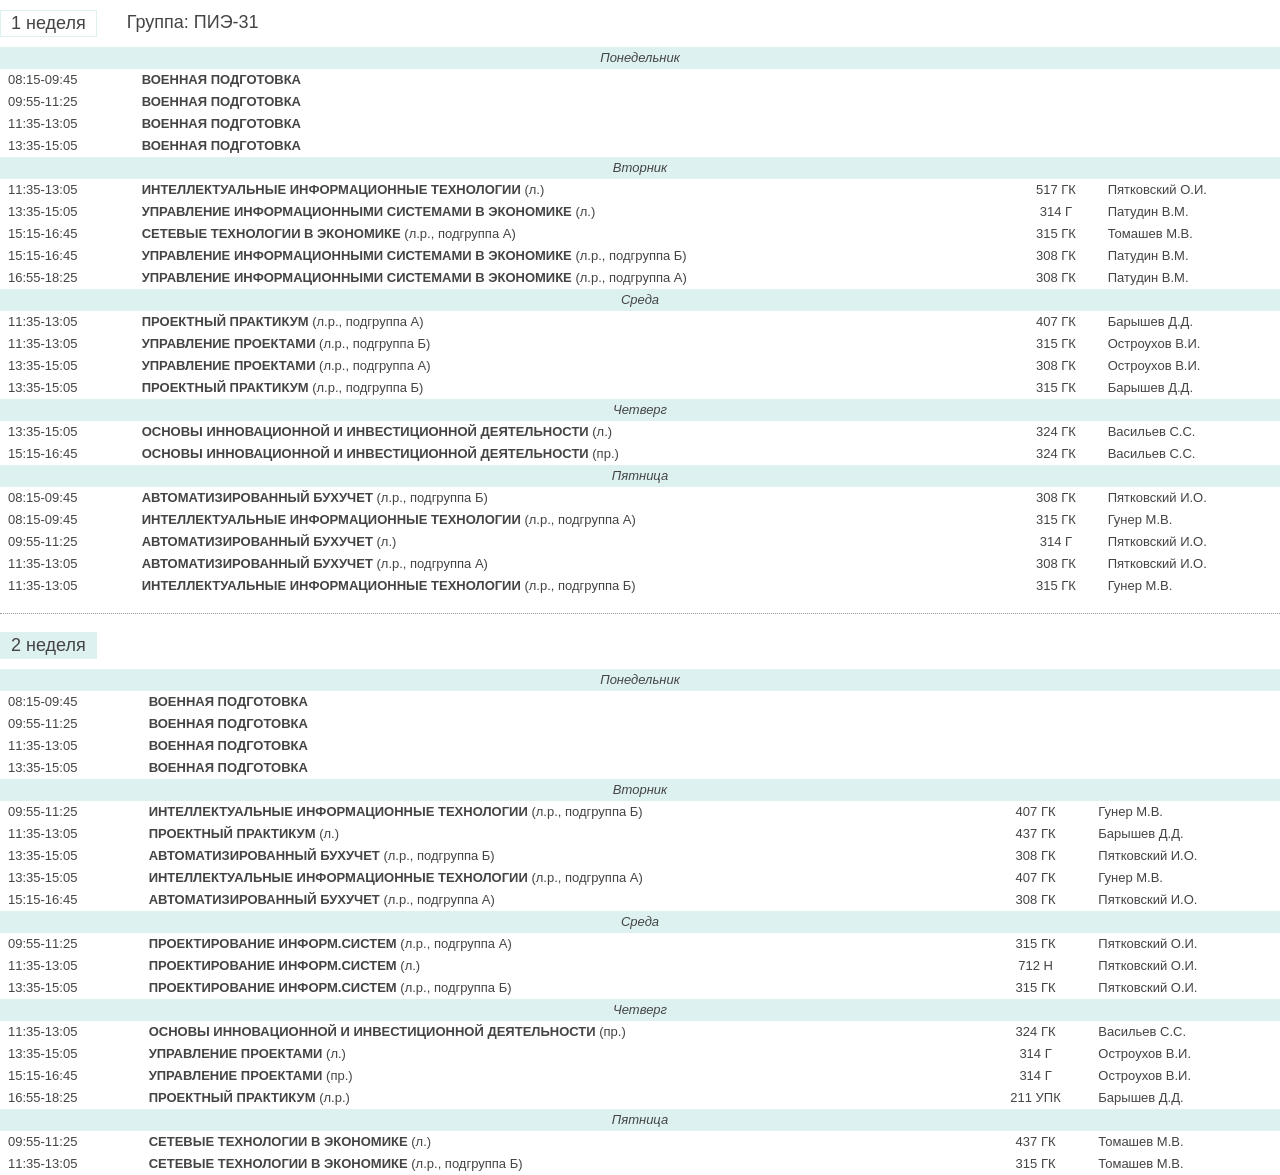
<file: index.html>
<!DOCTYPE html>
<html lang="en">
<head>
	<meta charset="UTF-8">
	<title>Shedule</title>
	<link rel="stylesheet" href="f.css">
</head>
<body>
	<div class="schedule"><h3>1 неделя</h3><div class="group">Группа: ПИЭ-31</div><table><tbody><tr><th colspan="4" class="day">Понедельник</th></tr><tr><td>08:15-09:45</td><td><strong>ВОЕННАЯ ПОДГОТОВКА</strong></td><td align="center"></td><td class="teacher"><nobr></nobr></td></tr><tr><td>09:55-11:25</td><td><strong>ВОЕННАЯ ПОДГОТОВКА</strong></td><td align="center"></td><td class="teacher"><nobr></nobr></td></tr><tr><td>11:35-13:05</td><td><strong>ВОЕННАЯ ПОДГОТОВКА</strong></td><td align="center"></td><td class="teacher"><nobr></nobr></td></tr><tr><td>13:35-15:05</td><td><strong>ВОЕННАЯ ПОДГОТОВКА</strong></td><td align="center"></td><td class="teacher"><nobr></nobr></td></tr><tr><th colspan="4" class="day">Вторник</th></tr><tr><td>11:35-13:05</td><td><strong>ИНТЕЛЛЕКТУАЛЬНЫЕ ИНФОРМАЦИОННЫЕ ТЕХНОЛОГИИ</strong> (л.)</td><td align="center">517 ГК</td><td class="teacher"><nobr>Пятковский О.И.</nobr></td></tr><tr><td>13:35-15:05</td><td><strong>УПРАВЛЕНИЕ ИНФОРМАЦИОННЫМИ СИСТЕМАМИ В ЭКОНОМИКЕ</strong> (л.)</td><td align="center">314 Г</td><td class="teacher"><nobr>Патудин В.М.</nobr></td></tr><tr><td>15:15-16:45</td><td><strong>СЕТЕВЫЕ ТЕХНОЛОГИИ В ЭКОНОМИКЕ</strong> (л.р., подгруппа А)</td><td align="center">315 ГК</td><td class="teacher"><nobr>Томашев М.В.</nobr></td></tr><tr><td>15:15-16:45</td><td><strong>УПРАВЛЕНИЕ ИНФОРМАЦИОННЫМИ СИСТЕМАМИ В ЭКОНОМИКЕ</strong> (л.р., подгруппа Б)</td><td align="center">308 ГК</td><td class="teacher"><nobr>Патудин В.М.</nobr></td></tr><tr><td>16:55-18:25</td><td><strong>УПРАВЛЕНИЕ ИНФОРМАЦИОННЫМИ СИСТЕМАМИ В ЭКОНОМИКЕ</strong> (л.р., подгруппа А)</td><td align="center">308 ГК</td><td class="teacher"><nobr>Патудин В.М.</nobr></td></tr><tr><th colspan="4" class="day">Среда</th></tr><tr><td>11:35-13:05</td><td><strong>ПРОЕКТНЫЙ ПРАКТИКУМ</strong> (л.р., подгруппа А)</td><td align="center">407 ГК</td><td class="teacher"><nobr>Барышев Д.Д.</nobr></td></tr><tr><td>11:35-13:05</td><td><strong>УПРАВЛЕНИЕ ПРОЕКТАМИ</strong> (л.р., подгруппа Б)</td><td align="center">315 ГК</td><td class="teacher"><nobr>Остроухов В.И.</nobr></td></tr><tr><td>13:35-15:05</td><td><strong>УПРАВЛЕНИЕ ПРОЕКТАМИ</strong> (л.р., подгруппа А)</td><td align="center">308 ГК</td><td class="teacher"><nobr>Остроухов В.И.</nobr></td></tr><tr><td>13:35-15:05</td><td><strong>ПРОЕКТНЫЙ ПРАКТИКУМ</strong> (л.р., подгруппа Б)</td><td align="center">315 ГК</td><td class="teacher"><nobr>Барышев Д.Д.</nobr></td></tr><tr><th colspan="4" class="day">Четверг</th></tr><tr><td>13:35-15:05</td><td><strong>ОСНОВЫ ИННОВАЦИОННОЙ И ИНВЕСТИЦИОННОЙ ДЕЯТЕЛЬНОСТИ</strong> (л.)</td><td align="center">324 ГК</td><td class="teacher"><nobr>Васильев С.С.</nobr></td></tr><tr><td>15:15-16:45</td><td><strong>ОСНОВЫ ИННОВАЦИОННОЙ И ИНВЕСТИЦИОННОЙ ДЕЯТЕЛЬНОСТИ</strong> (пр.)</td><td align="center">324 ГК</td><td class="teacher"><nobr>Васильев С.С.</nobr></td></tr><tr><th colspan="4" class="day">Пятница</th></tr><tr><td>08:15-09:45</td><td><strong>АВТОМАТИЗИРОВАННЫЙ БУХУЧЕТ</strong> (л.р., подгруппа Б)</td><td align="center">308 ГК</td><td class="teacher"><nobr>Пятковский И.О.</nobr></td></tr><tr><td>08:15-09:45</td><td><strong>ИНТЕЛЛЕКТУАЛЬНЫЕ ИНФОРМАЦИОННЫЕ ТЕХНОЛОГИИ</strong> (л.р., подгруппа А)</td><td align="center">315 ГК</td><td class="teacher"><nobr>Гунер М.В.</nobr></td></tr><tr><td>09:55-11:25</td><td><strong>АВТОМАТИЗИРОВАННЫЙ БУХУЧЕТ</strong> (л.)</td><td align="center">314 Г</td><td class="teacher"><nobr>Пятковский И.О.</nobr></td></tr><tr><td>11:35-13:05</td><td><strong>АВТОМАТИЗИРОВАННЫЙ БУХУЧЕТ</strong> (л.р., подгруппа А)</td><td align="center">308 ГК</td><td class="teacher"><nobr>Пятковский И.О.</nobr></td></tr><tr><td>11:35-13:05</td><td><strong>ИНТЕЛЛЕКТУАЛЬНЫЕ ИНФОРМАЦИОННЫЕ ТЕХНОЛОГИИ</strong> (л.р., подгруппа Б)</td><td align="center">315 ГК</td><td class="teacher"><nobr>Гунер М.В.</nobr></td></tr></tbody></table><div class="separator">&nbsp;</div><h3 class="current" title="Текущая неделя">2 неделя</h3><table><tbody><tr><th colspan="4" class="day">Понедельник</th></tr><tr><td>08:15-09:45</td><td><strong>ВОЕННАЯ ПОДГОТОВКА</strong></td><td align="center"></td><td class="teacher"><nobr></nobr></td></tr><tr><td>09:55-11:25</td><td><strong>ВОЕННАЯ ПОДГОТОВКА</strong></td><td align="center"></td><td class="teacher"><nobr></nobr></td></tr><tr><td>11:35-13:05</td><td><strong>ВОЕННАЯ ПОДГОТОВКА</strong></td><td align="center"></td><td class="teacher"><nobr></nobr></td></tr><tr><td>13:35-15:05</td><td><strong>ВОЕННАЯ ПОДГОТОВКА</strong></td><td align="center"></td><td class="teacher"><nobr></nobr></td></tr><tr><th colspan="4" class="day">Вторник</th></tr><tr><td>09:55-11:25</td><td><strong>ИНТЕЛЛЕКТУАЛЬНЫЕ ИНФОРМАЦИОННЫЕ ТЕХНОЛОГИИ</strong> (л.р., подгруппа Б)</td><td align="center">407 ГК</td><td class="teacher"><nobr>Гунер М.В.</nobr></td></tr><tr><td>11:35-13:05</td><td><strong>ПРОЕКТНЫЙ ПРАКТИКУМ</strong> (л.)</td><td align="center">437 ГК</td><td class="teacher"><nobr>Барышев Д.Д.</nobr></td></tr><tr><td>13:35-15:05</td><td><strong>АВТОМАТИЗИРОВАННЫЙ БУХУЧЕТ</strong> (л.р., подгруппа Б)</td><td align="center">308 ГК</td><td class="teacher"><nobr>Пятковский И.О.</nobr></td></tr><tr><td>13:35-15:05</td><td><strong>ИНТЕЛЛЕКТУАЛЬНЫЕ ИНФОРМАЦИОННЫЕ ТЕХНОЛОГИИ</strong> (л.р., подгруппа А)</td><td align="center">407 ГК</td><td class="teacher"><nobr>Гунер М.В.</nobr></td></tr><tr><td>15:15-16:45</td><td><strong>АВТОМАТИЗИРОВАННЫЙ БУХУЧЕТ</strong> (л.р., подгруппа А)</td><td align="center">308 ГК</td><td class="teacher"><nobr>Пятковский И.О.</nobr></td></tr><tr><th colspan="4" class="day">Среда</th></tr><tr><td>09:55-11:25</td><td><strong>ПРОЕКТИРОВАНИЕ ИНФОРМ.СИСТЕМ</strong> (л.р., подгруппа А)</td><td align="center">315 ГК</td><td class="teacher"><nobr>Пятковский О.И.</nobr></td></tr><tr><td>11:35-13:05</td><td><strong>ПРОЕКТИРОВАНИЕ ИНФОРМ.СИСТЕМ</strong> (л.)</td><td align="center">712 Н</td><td class="teacher"><nobr>Пятковский О.И.</nobr></td></tr><tr><td>13:35-15:05</td><td><strong>ПРОЕКТИРОВАНИЕ ИНФОРМ.СИСТЕМ</strong> (л.р., подгруппа Б)</td><td align="center">315 ГК</td><td class="teacher"><nobr>Пятковский О.И.</nobr></td></tr><tr><th colspan="4" class="day">Четверг</th></tr><tr><td>11:35-13:05</td><td><strong>ОСНОВЫ ИННОВАЦИОННОЙ И ИНВЕСТИЦИОННОЙ ДЕЯТЕЛЬНОСТИ</strong> (пр.)</td><td align="center">324 ГК</td><td class="teacher"><nobr>Васильев С.С.</nobr></td></tr><tr><td>13:35-15:05</td><td><strong>УПРАВЛЕНИЕ ПРОЕКТАМИ</strong> (л.)</td><td align="center">314 Г</td><td class="teacher"><nobr>Остроухов В.И.</nobr></td></tr><tr><td>15:15-16:45</td><td><strong>УПРАВЛЕНИЕ ПРОЕКТАМИ</strong> (пр.)</td><td align="center">314 Г</td><td class="teacher"><nobr>Остроухов В.И.</nobr></td></tr><tr><td>16:55-18:25</td><td><strong>ПРОЕКТНЫЙ ПРАКТИКУМ</strong> (л.р.)</td><td align="center">211 УПК</td><td class="teacher"><nobr>Барышев Д.Д.</nobr></td></tr><tr><th colspan="4" class="day">Пятница</th></tr><tr><td>09:55-11:25</td><td><strong>СЕТЕВЫЕ ТЕХНОЛОГИИ В ЭКОНОМИКЕ</strong> (л.)</td><td align="center">437 ГК</td><td class="teacher"><nobr>Томашев М.В.</nobr></td></tr><tr><td>11:35-13:05</td><td><strong>СЕТЕВЫЕ ТЕХНОЛОГИИ В ЭКОНОМИКЕ</strong> (л.р., подгруппа Б)</td><td align="center">315 ГК</td><td class="teacher"><nobr>Томашев М.В.</nobr></td></tr></tbody></table></div>
</body>
</html>
</file>
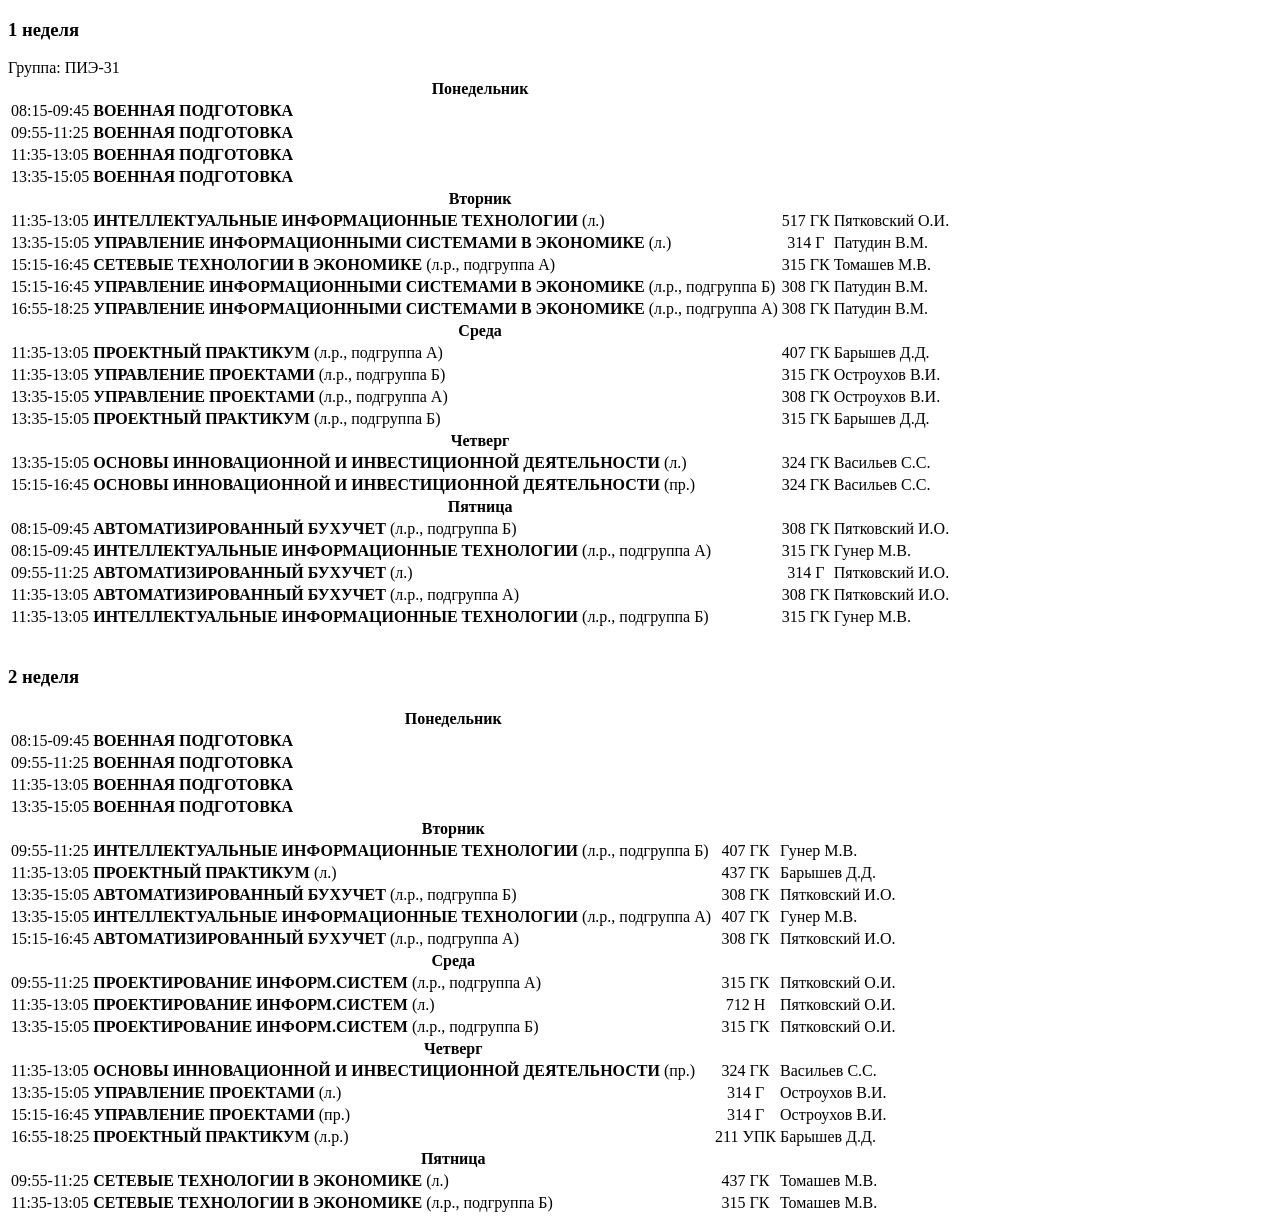
<file: shedule.html>
<!DOCTYPE html>
<html lang="en">
<head>
	<meta charset="UTF-8">
	<title>Shedule</title>
</head>
<body>
	<div class="schedule"><h3>1 неделя</h3><div class="group">Группа: ПИЭ-31</div><table><tbody><tr><th colspan="4" class="day">Понедельник</th></tr><tr><td>08:15-09:45</td><td><strong>ВОЕННАЯ ПОДГОТОВКА</strong></td><td align="center"></td><td class="teacher"><nobr></nobr></td></tr><tr><td>09:55-11:25</td><td><strong>ВОЕННАЯ ПОДГОТОВКА</strong></td><td align="center"></td><td class="teacher"><nobr></nobr></td></tr><tr><td>11:35-13:05</td><td><strong>ВОЕННАЯ ПОДГОТОВКА</strong></td><td align="center"></td><td class="teacher"><nobr></nobr></td></tr><tr><td>13:35-15:05</td><td><strong>ВОЕННАЯ ПОДГОТОВКА</strong></td><td align="center"></td><td class="teacher"><nobr></nobr></td></tr><tr><th colspan="4" class="day">Вторник</th></tr><tr><td>11:35-13:05</td><td><strong>ИНТЕЛЛЕКТУАЛЬНЫЕ ИНФОРМАЦИОННЫЕ ТЕХНОЛОГИИ</strong> (л.)</td><td align="center">517 ГК</td><td class="teacher"><nobr>Пятковский О.И.</nobr></td></tr><tr><td>13:35-15:05</td><td><strong>УПРАВЛЕНИЕ ИНФОРМАЦИОННЫМИ СИСТЕМАМИ В ЭКОНОМИКЕ</strong> (л.)</td><td align="center">314 Г</td><td class="teacher"><nobr>Патудин В.М.</nobr></td></tr><tr><td>15:15-16:45</td><td><strong>СЕТЕВЫЕ ТЕХНОЛОГИИ В ЭКОНОМИКЕ</strong> (л.р., подгруппа А)</td><td align="center">315 ГК</td><td class="teacher"><nobr>Томашев М.В.</nobr></td></tr><tr><td>15:15-16:45</td><td><strong>УПРАВЛЕНИЕ ИНФОРМАЦИОННЫМИ СИСТЕМАМИ В ЭКОНОМИКЕ</strong> (л.р., подгруппа Б)</td><td align="center">308 ГК</td><td class="teacher"><nobr>Патудин В.М.</nobr></td></tr><tr><td>16:55-18:25</td><td><strong>УПРАВЛЕНИЕ ИНФОРМАЦИОННЫМИ СИСТЕМАМИ В ЭКОНОМИКЕ</strong> (л.р., подгруппа А)</td><td align="center">308 ГК</td><td class="teacher"><nobr>Патудин В.М.</nobr></td></tr><tr><th colspan="4" class="day">Среда</th></tr><tr><td>11:35-13:05</td><td><strong>ПРОЕКТНЫЙ ПРАКТИКУМ</strong> (л.р., подгруппа А)</td><td align="center">407 ГК</td><td class="teacher"><nobr>Барышев Д.Д.</nobr></td></tr><tr><td>11:35-13:05</td><td><strong>УПРАВЛЕНИЕ ПРОЕКТАМИ</strong> (л.р., подгруппа Б)</td><td align="center">315 ГК</td><td class="teacher"><nobr>Остроухов В.И.</nobr></td></tr><tr><td>13:35-15:05</td><td><strong>УПРАВЛЕНИЕ ПРОЕКТАМИ</strong> (л.р., подгруппа А)</td><td align="center">308 ГК</td><td class="teacher"><nobr>Остроухов В.И.</nobr></td></tr><tr><td>13:35-15:05</td><td><strong>ПРОЕКТНЫЙ ПРАКТИКУМ</strong> (л.р., подгруппа Б)</td><td align="center">315 ГК</td><td class="teacher"><nobr>Барышев Д.Д.</nobr></td></tr><tr><th colspan="4" class="day">Четверг</th></tr><tr><td>13:35-15:05</td><td><strong>ОСНОВЫ ИННОВАЦИОННОЙ И ИНВЕСТИЦИОННОЙ ДЕЯТЕЛЬНОСТИ</strong> (л.)</td><td align="center">324 ГК</td><td class="teacher"><nobr>Васильев С.С.</nobr></td></tr><tr><td>15:15-16:45</td><td><strong>ОСНОВЫ ИННОВАЦИОННОЙ И ИНВЕСТИЦИОННОЙ ДЕЯТЕЛЬНОСТИ</strong> (пр.)</td><td align="center">324 ГК</td><td class="teacher"><nobr>Васильев С.С.</nobr></td></tr><tr><th colspan="4" class="day">Пятница</th></tr><tr><td>08:15-09:45</td><td><strong>АВТОМАТИЗИРОВАННЫЙ БУХУЧЕТ</strong> (л.р., подгруппа Б)</td><td align="center">308 ГК</td><td class="teacher"><nobr>Пятковский И.О.</nobr></td></tr><tr><td>08:15-09:45</td><td><strong>ИНТЕЛЛЕКТУАЛЬНЫЕ ИНФОРМАЦИОННЫЕ ТЕХНОЛОГИИ</strong> (л.р., подгруппа А)</td><td align="center">315 ГК</td><td class="teacher"><nobr>Гунер М.В.</nobr></td></tr><tr><td>09:55-11:25</td><td><strong>АВТОМАТИЗИРОВАННЫЙ БУХУЧЕТ</strong> (л.)</td><td align="center">314 Г</td><td class="teacher"><nobr>Пятковский И.О.</nobr></td></tr><tr><td>11:35-13:05</td><td><strong>АВТОМАТИЗИРОВАННЫЙ БУХУЧЕТ</strong> (л.р., подгруппа А)</td><td align="center">308 ГК</td><td class="teacher"><nobr>Пятковский И.О.</nobr></td></tr><tr><td>11:35-13:05</td><td><strong>ИНТЕЛЛЕКТУАЛЬНЫЕ ИНФОРМАЦИОННЫЕ ТЕХНОЛОГИИ</strong> (л.р., подгруппа Б)</td><td align="center">315 ГК</td><td class="teacher"><nobr>Гунер М.В.</nobr></td></tr></tbody></table><div class="separator">&nbsp;</div><h3 class="current" title="Текущая неделя">2 неделя</h3><table><tbody><tr><th colspan="4" class="day">Понедельник</th></tr><tr><td>08:15-09:45</td><td><strong>ВОЕННАЯ ПОДГОТОВКА</strong></td><td align="center"></td><td class="teacher"><nobr></nobr></td></tr><tr><td>09:55-11:25</td><td><strong>ВОЕННАЯ ПОДГОТОВКА</strong></td><td align="center"></td><td class="teacher"><nobr></nobr></td></tr><tr><td>11:35-13:05</td><td><strong>ВОЕННАЯ ПОДГОТОВКА</strong></td><td align="center"></td><td class="teacher"><nobr></nobr></td></tr><tr><td>13:35-15:05</td><td><strong>ВОЕННАЯ ПОДГОТОВКА</strong></td><td align="center"></td><td class="teacher"><nobr></nobr></td></tr><tr><th colspan="4" class="day">Вторник</th></tr><tr><td>09:55-11:25</td><td><strong>ИНТЕЛЛЕКТУАЛЬНЫЕ ИНФОРМАЦИОННЫЕ ТЕХНОЛОГИИ</strong> (л.р., подгруппа Б)</td><td align="center">407 ГК</td><td class="teacher"><nobr>Гунер М.В.</nobr></td></tr><tr><td>11:35-13:05</td><td><strong>ПРОЕКТНЫЙ ПРАКТИКУМ</strong> (л.)</td><td align="center">437 ГК</td><td class="teacher"><nobr>Барышев Д.Д.</nobr></td></tr><tr><td>13:35-15:05</td><td><strong>АВТОМАТИЗИРОВАННЫЙ БУХУЧЕТ</strong> (л.р., подгруппа Б)</td><td align="center">308 ГК</td><td class="teacher"><nobr>Пятковский И.О.</nobr></td></tr><tr><td>13:35-15:05</td><td><strong>ИНТЕЛЛЕКТУАЛЬНЫЕ ИНФОРМАЦИОННЫЕ ТЕХНОЛОГИИ</strong> (л.р., подгруппа А)</td><td align="center">407 ГК</td><td class="teacher"><nobr>Гунер М.В.</nobr></td></tr><tr><td>15:15-16:45</td><td><strong>АВТОМАТИЗИРОВАННЫЙ БУХУЧЕТ</strong> (л.р., подгруппа А)</td><td align="center">308 ГК</td><td class="teacher"><nobr>Пятковский И.О.</nobr></td></tr><tr><th colspan="4" class="day">Среда</th></tr><tr><td>09:55-11:25</td><td><strong>ПРОЕКТИРОВАНИЕ ИНФОРМ.СИСТЕМ</strong> (л.р., подгруппа А)</td><td align="center">315 ГК</td><td class="teacher"><nobr>Пятковский О.И.</nobr></td></tr><tr><td>11:35-13:05</td><td><strong>ПРОЕКТИРОВАНИЕ ИНФОРМ.СИСТЕМ</strong> (л.)</td><td align="center">712 Н</td><td class="teacher"><nobr>Пятковский О.И.</nobr></td></tr><tr><td>13:35-15:05</td><td><strong>ПРОЕКТИРОВАНИЕ ИНФОРМ.СИСТЕМ</strong> (л.р., подгруппа Б)</td><td align="center">315 ГК</td><td class="teacher"><nobr>Пятковский О.И.</nobr></td></tr><tr><th colspan="4" class="day">Четверг</th></tr><tr><td>11:35-13:05</td><td><strong>ОСНОВЫ ИННОВАЦИОННОЙ И ИНВЕСТИЦИОННОЙ ДЕЯТЕЛЬНОСТИ</strong> (пр.)</td><td align="center">324 ГК</td><td class="teacher"><nobr>Васильев С.С.</nobr></td></tr><tr><td>13:35-15:05</td><td><strong>УПРАВЛЕНИЕ ПРОЕКТАМИ</strong> (л.)</td><td align="center">314 Г</td><td class="teacher"><nobr>Остроухов В.И.</nobr></td></tr><tr><td>15:15-16:45</td><td><strong>УПРАВЛЕНИЕ ПРОЕКТАМИ</strong> (пр.)</td><td align="center">314 Г</td><td class="teacher"><nobr>Остроухов В.И.</nobr></td></tr><tr><td>16:55-18:25</td><td><strong>ПРОЕКТНЫЙ ПРАКТИКУМ</strong> (л.р.)</td><td align="center">211 УПК</td><td class="teacher"><nobr>Барышев Д.Д.</nobr></td></tr><tr><th colspan="4" class="day">Пятница</th></tr><tr><td>09:55-11:25</td><td><strong>СЕТЕВЫЕ ТЕХНОЛОГИИ В ЭКОНОМИКЕ</strong> (л.)</td><td align="center">437 ГК</td><td class="teacher"><nobr>Томашев М.В.</nobr></td></tr><tr><td>11:35-13:05</td><td><strong>СЕТЕВЫЕ ТЕХНОЛОГИИ В ЭКОНОМИКЕ</strong> (л.р., подгруппа Б)</td><td align="center">315 ГК</td><td class="teacher"><nobr>Томашев М.В.</nobr></td></tr></tbody></table></div>
</body>
</html>
</file>
<file: f.css>
/** VARIABLES 
===================================*/
/** RESET AND LAYOUT
===================================*/
.bx-wrapper {
  position: relative;
  margin: 0 auto 60px;
  padding: 0;
  *zoom: 1;
  -ms-touch-action: pan-y;
  touch-action: pan-y;
}
.bx-wrapper img {
  max-width: 100%;
  display: block;
}
.bxslider {
  margin: 0;
  padding: 0;
}
ul.bxslider {
  list-style: none;
}
.bx-viewport {
  /*fix other elements on the page moving (on Chrome)*/
  -webkit-transform: translatez(0);
}
/** THEME
===================================*/
.bx-wrapper {
  -moz-box-shadow: 0 0 5px #ccc;
  -webkit-box-shadow: 0 0 5px #ccc;
  box-shadow: 0 0 5px #ccc;
  border: 5px solid #fff;
  background: #fff;
}
.bx-wrapper .bx-pager,
.bx-wrapper .bx-controls-auto {
  position: absolute;
  bottom: -30px;
  width: 100%;
}
/* LOADER */
.bx-wrapper .bx-loading {
  min-height: 50px;
  background: url('/media/static/bxslider/css/images/bx_loader.gif') center center no-repeat #ffffff;
  height: 100%;
  width: 100%;
  position: absolute;
  top: 0;
  left: 0;
  z-index: 2000;
}
/* PAGER */
.bx-wrapper .bx-pager {
  text-align: center;
  font-size: .85em;
  font-family: Arial;
  font-weight: bold;
  color: #666;
  padding-top: 20px;
}
.bx-wrapper .bx-pager.bx-default-pager a {
  background: #666;
  text-indent: -9999px;
  display: block;
  width: 10px;
  height: 10px;
  margin: 0 5px;
  outline: 0;
  -moz-border-radius: 5px;
  -webkit-border-radius: 5px;
  border-radius: 5px;
}
.bx-wrapper .bx-pager.bx-default-pager a:hover,
.bx-wrapper .bx-pager.bx-default-pager a.active,
.bx-wrapper .bx-pager.bx-default-pager a:focus {
  background: #000;
}
.bx-wrapper .bx-pager-item,
.bx-wrapper .bx-controls-auto .bx-controls-auto-item {
  display: inline-block;
  *zoom: 1;
  *display: inline;
}
.bx-wrapper .bx-pager-item {
  font-size: 0;
  line-height: 0;
}
/* DIRECTION CONTROLS (NEXT / PREV) */
.bx-wrapper .bx-prev {
  left: 10px;
  background: url('/media/static/bxslider/css/images/controls.png') no-repeat 0 -32px;
}
.bx-wrapper .bx-prev:hover,
.bx-wrapper .bx-prev:focus {
  background-position: 0 0;
}
.bx-wrapper .bx-next {
  right: 10px;
  background: url('/media/static/bxslider/css/images/controls.png') no-repeat -43px -32px;
}
.bx-wrapper .bx-next:hover,
.bx-wrapper .bx-next:focus {
  background-position: -43px 0;
}
.bx-wrapper .bx-controls-direction a {
  position: absolute;
  top: 50%;
  margin-top: -16px;
  outline: 0;
  width: 32px;
  height: 32px;
  text-indent: -9999px;
  z-index: 9999;
}
.bx-wrapper .bx-controls-direction a.disabled {
  display: none;
}
/* AUTO CONTROLS (START / STOP) */
.bx-wrapper .bx-controls-auto {
  text-align: center;
}
.bx-wrapper .bx-controls-auto .bx-start {
  display: block;
  text-indent: -9999px;
  width: 10px;
  height: 11px;
  outline: 0;
  background: url('/media/static/bxslider/css/images/controls.png') -86px -11px no-repeat;
  margin: 0 3px;
}
.bx-wrapper .bx-controls-auto .bx-start:hover,
.bx-wrapper .bx-controls-auto .bx-start.active,
.bx-wrapper .bx-controls-auto .bx-start:focus {
  background-position: -86px 0;
}
.bx-wrapper .bx-controls-auto .bx-stop {
  display: block;
  text-indent: -9999px;
  width: 9px;
  height: 11px;
  outline: 0;
  background: url('/media/static/bxslider/css/images/controls.png') -86px -44px no-repeat;
  margin: 0 3px;
}
.bx-wrapper .bx-controls-auto .bx-stop:hover,
.bx-wrapper .bx-controls-auto .bx-stop.active,
.bx-wrapper .bx-controls-auto .bx-stop:focus {
  background-position: -86px -33px;
}
/* PAGER WITH AUTO-CONTROLS HYBRID LAYOUT */
.bx-wrapper .bx-controls.bx-has-controls-auto.bx-has-pager .bx-pager {
  text-align: left;
  width: 80%;
}
.bx-wrapper .bx-controls.bx-has-controls-auto.bx-has-pager .bx-controls-auto {
  right: 0;
  width: 35px;
}
/* IMAGE CAPTIONS */
.bx-wrapper .bx-caption {
  position: absolute;
  bottom: 0;
  left: 0;
  background: #666;
  background: rgba(80, 80, 80, 0.75);
  width: 100%;
}
.bx-wrapper .bx-caption span {
  color: #fff;
  font-family: Arial;
  display: block;
  font-size: .85em;
  padding: 10px;
}

html, body, div, span, p, blockquote, a, cite, img, h1, h2, h3, h4, h5, h6,
ul, ol, li, form, dl, dt, dd, table, tr, td, th, pre, legend {
    margin: 0;
    padding: 0;
}
body {
    /*background-color: #dfdfdf;*/
    color: #444444; #4f4f4f;
    font-family: Verdana, Arial, Tahoma, sans-serif;
    font-size: 12px;
    line-height: 16px;
    /*text-align: center;*/
}

/* Text */
a { color: #427c9e; }
a:visited { color: #4a5a8d; }
a.detail {
    font-style: italic;
}
a.detail, .tel, .nowrap {
    white-space: nowrap;
}
a.external { background: url('/media/static/img/extlink.gif') top right no-repeat; padding-right: 12px; }
a.rss { background: url('/media/static/icons/feed-icon-14x14.png') bottom left no-repeat; padding-left: 18px; }
h1, h2, h3, h4, h5, h6 { color: #427c9e; padding: 10px 0 5px 0; }
h1 { color: #9c1100; font-size: 18px; font-weight: normal; line-height: 25px; }
h2 { font-size: 16px; line-height: 22px; }
h3 { font-size: 14px; line-height: 19px; }
h4, h5, h6 { font-size: 12px; }
img { border: 0; }
img.pict { border: 3px solid #cccccc; float: left; margin: 13px 10px 5px 0; }
div.clear { clear: both; }
div.seealso { font-size: smaller; margin-top: 15px; }
div.article_content { padding: 10px 20px 10px 0; }
div.paginator { clear: left; margin: 10px 0; }
div.paginator .current {
    font-weight: bold;
    padding: 5px;
    background-color: #cfeeff;
}
label { font-weight: bold; }
acronym { color: #444; border-bottom: 1px dashed #444; }
.date { color: #777777; font-size: smaller; }
.hidden { display: none; }
.ac_results { text-align: left; }
/*div.highlight, ul.highlight, li.highlight {*/
    /*background: #f1faff url('/media/static/static/img/angle_blue.jpg') right bottom no-repeat;*/
/*}*/
span.highlight { color: #9c1100; }
div.separator { border-bottom: dotted 1px #999999; margin-bottom: 8px; }
div.inset {
border: 1px solid #acaeb4;
border-radius: 4px;
-moz-border-radius: 4px;
-webkit-border-radius: 4px;
-khtml-border-radius: 4px;
background-color: #f9fdff;
float: right;
margin: 8px 0 8px 20px;
padding: 10px;
width: 30%;
}

/* Messages */
ul.messages { background-color: #def1f1; padding: 10px; }
ul.errorlist { color: #9c1100; }
ul.messages, ul.errorlist { list-style-type: none; }

/* News */
ul.news > li { list-style-type: none; margin-bottom: 5px; overflow: hidden; zoom: 1; }
ul.news ul, ul.news ol { margin-left: 20px; }
ul.news ul { list-style-type: circle; }
ul.news ol { list-style-type: decimal; }
ul.news h4 a { text-decoration: none; }
ul.news h4 a:hover { text-decoration: underline; }
ul.news h4 .main { background-color: #427c9e; padding: 1px 3px; }
ul.news h4 .main a { color: #fff; }
ul.news h4 .main_req { background: 0 50% no-repeat url('/media/static/icons/main_req.png'); padding-left: 17px; }
ul.news p { text-align: justify; }
ul.news div.title { margin-top: 10px; }
ul.news div.title .logo { float: right; }

li.separated { border-bottom: dotted 1px #999999; padding-bottom: 18px; }
li.article, li.news, li.scienceevent { background: top right no-repeat; padding-right: 36px; }
li.article { background-image: url('/media/static/icons/paper.png'); }
li.news { background-image: url('/media/static/icons/news.png'); }
li.scienceevent { background-image: url('/media/static/icons/atom.png'); }

/* Text content */
div.text { font-size: 14px; line-height: 19px; margin: 10px 0; }
div.text address { font-style: italic; }
div.text blockquote { margin-left: 30px; }
div.text p { margin: 10px 0; text-align: justify; }
div.text p.red_line { text-indent: 30px; }
div.text pre { font-family: Courier, monospace; }
div.text ul, div.text ol, div.text dd { margin-left: 30px; }
div.text ul p, div.text ol p, div.text td p { margin: 0; }
div.text dt { font-weight: bold; }
/*div.text img { margin: 10px; }*/
div.text table { border-collapse: collapse; }
div.text table td, div.text table th { border: solid 1px #666; padding: 2px 4px 4px 4px; }
div.text table td.min-text, div.text table th.min-text { font-size: 12px; }
div.text table th { background-color: #def1f1; font-weight: bold; text-align: center; }
div.text .small { font-size: 10px; }
div.text ul.gallery { margin-left: 0; }
div.text li[bold] {font-weight: bold;}

table#ruk th, table#ruk td { border:none;}
table#ruk th {border:0px solid #fff; border-width: 10px 0 10px 8px;}

div.text ul {
    /*display: block;*/
}

div.text li {

    /*padding-left: 1em;*/
    /*text-indent: -1em;*/
}

/* Science events */
dl.science_info dt { font-weight: bold; }
dl.science_info dd { margin-left: 40px; }
ul.science_docs { font-size: 14px; margin: 5px 20px 20px 30px; }
ul.science_docs li { margin: 5px 0;}
table.events { border-collapse: collapse; font-size: 14px; margin: 10px 0 10px -4px; width: 100%; }
table.events tr.even { background-color: #f1faff; }
table.events td, table.events th { border: none; padding: 4px 4px 6px 4px; }
table.events th { background-color: #2a7a9f; color: #ffffff; font-weight: bold; text-align: center; }
h2.events { font-size: 14px; text-transform: uppercase; }

/* Archives */
div.archive_link, div.rss_link {
background: url('/media/static/icons/books.png') top left no-repeat;
font-size: 14px;
margin-top: 5px;
padding: 6px 0 9px 36px;
}
div.rss_link { background-image: url('/media/static/icons/rss.png'); }
div.archive_link a, div.rss_link a { color: #9c1100; }
div.archive { margin: 15px 0 10px -10px; padding: 10px; }
div.archive h2 { color: #9c1100; font-weight: normal; padding-top: 0; }
div.archive ul {
list-style: none;
line-height: 2.5em;
margin-left: -5px;
}
div.archive ul li {
display: inline-block;
margin-right: 10px;
width: 10em;
}
div.archive ul li a { padding: 5px; }
div.archive ul span.current {
font-weight: bold;
padding: 5px;
background-color: #cfeeff;
}
/* Questions */
li.question {
background: url('/media/static/icons/question.png') top left no-repeat;
margin: 10px 10px 0 10px;
padding: 0 0 0 36px;
}
li.question h2 { font-weight: normal; padding-top: 5px; text-transform: uppercase; }
li.question a, a.ask { color: #9c1100; }
ol.contents { margin: 0 0 20px 28px; }
ol.contents li { margin: 5px 0; }
ol.faq { margin-left: 20px; }
ol.faq li { margin-top: 15px; }
ol.faq h5 { padding-top: 0; }
div.answer { text-align: justify; }
div.answer ul, div.answer ol { margin: 0 0 10px 30px; }

/* Staff */
ul.staff { list-style-type: none; margin-left: -10px; }
ul.staff div.vcard { padding: 15px 10px; }

div.vcard { margin: 10px 0; padding: 15px 0; overflow: hidden; zoom: 1; }
div.vcard img.photo { float: left; margin: 0 10px 0 0; width: 100px; }
div.vcard span { display: block; padding: 3px 0;  }
div.vcard span.name { font-size: 16px; }
div.vcard span.post { text-transform: uppercase; }
div.vcard span.rank { font-style: italic; }
div.vcard span.rank span[itemprop]{ display:inline; }
div.vcard a.card { background: url('/media/static/icons/vcard.png') top left no-repeat; padding-left: 20px; }
div.vcard div.seealso { margin-top: 8px; }

div.phones ul, ul.structure { font-size: 14px; line-height: 18px; }
div.phones ul li { margin-bottom: 3px; }
div.phones ul, div.phones ul ul { list-style-type: none; margin: 0 0 10px 30px; }
ul.structure { margin-top: 15px; }
ul.structure a { text-decoration: none; }
ul.structure a:hover { text-decoration: underline; }
ul.structure, ul.structure ul { list-style-type: none; }
ul.structure ul {margin-left: 30px; }

/* Science */
ol.science { margin: 10px 0 0 20px; }
ol.science li { margin-bottom: 5px; }
ol.science .name { font-weight: bold; }
.science .authors { font-style: italic; }
div.science { font-size: 14px; line-height: 18px; }
div.science div { margin: 5px 0; }
div.science .output_data { font-family: Courier, monospace; margin-left: 40px; }
div.science .description { text-align: justify; }
dl.science_info { font-size: 14px; margin: 10px 20px 10px 0; }

ul.fcp { font-size: 14px; line-height: 19px; margin: 10px 0 0 0; }
ul.fcp ul { margin: 10px 0 10px 30px; }
ul.fcp li { list-style-type: none; margin: 10px 0; }
ul.fcp .new, ol.science .new { background: url('/media/static/actions/bell.png') 100% 0 no-repeat; padding-right: 18px; }
ul.fcp .new_queue { background: url('/media/static/actions/bell.png') left 2px no-repeat; padding-left: 20px; margin-left: -20px; }
ul.fcp li.old_queue { color: #777; }
ul.fcp div.act { color: #427c9e; font-size: 16px; line-height: 22px; }

#specialities h3 {
    padding-top: 3px;
    margin-top: 10px;
}
ul#specialities { list-style-type: none; margin: 0 0 0 10px; }
ul#specialities li { margin: 5px 0; }
/*ul#specialities a {padding-left: 20px; }*/
/*#specialities h3.bachelor, ul#specialities a.bachelor { background: url('/media/static/static/icons/bachelor.png') center left no-repeat; }*/
/*#specialities h3.speciality, ul#specialities a.speciality { background: url('/media/static/static/icons/spec.png') center left no-repeat; }*/
/*#specialities h3.magistracy, ul#specialities a.magistracy { background: url('/media/static/static/icons/mag.png') center left no-repeat; }*/
/*#specialities h3.postgraduate { background: url('/media/static/static/icons/asp.png') center left no-repeat; }*/
#specialities ul { list-style-type: none; margin-left: 20px; }
#specialities li {
    overflow: hidden;
}

/* Polls */
.poll { font-size: 14px; margin-left: 20px; }
.poll li { margin-bottom: 20px; }
.poll ul li { list-style-type: none; margin-bottom: 5px; }
.poll ul li label { font-weight: normal; }
ul.poll_question {
list-style: none;
margin: 10px 0;
}
ul.poll_question li {
line-height: 1.4em;
margin-bottom: 0;
}
ul.poll_results { list-style-type: none; margin: 3px 0; }
ul.poll_results li { margin-bottom: 0; }
ul.poll_results li div {
clear: right;
height: 1.1em;
padding: 0;
margin: 3px 0 10px 0;
}
ul.poll_results span.bar, ul.poll_results span.bar2 {
background: url('/media/static/img/poll_back.jpg') top left repeat-x;
display: block;
float: left;
height: 20px;
}
ul.poll_results span.bar2 { background-image: url('/media/static/img/poll_back2.jpg'); }
ul.poll_results span.percent, ul.poll_results span.percent2 { float: left; }
ul.poll_results span.percent2 { font-weight: bold; }

/* Entrants */
table.entrants { border-collapse: collapse; font-size: 12px; margin: 10px 0 10px -4px; text-align: center; }
table.entrants tr.even { background-color: #f1faff; }
table.entrants tr.accepted { background-color: #def1f1; font-weight: bold; }
table.entrants tr.accepted_even { background-color: #c3dfdf; font-weight: bold; }
table.entrants td, table.entrants th { border: none; padding: 4px 4px 6px 4px; }
table.entrants th { background-color: #2a7a9f; color: #ffffff; font-weight: bold; }
table.entrants th a { color: #ddd; }

span.accepted { background-color: #2A7A9F; color: #fff; font-weight:bold; padding: 2px 4px 3px 4px; }

/* Search */
ol#search_results { list-style-type: decimal; margin: 10px 0 0 20px; }
ol#search_results li { clear: left; margin-bottom: 5px; }
.small { font-size: smaller; }
ol#search_results ol, ol#search_results ul { margin-left: 20px; }
ol#search_results p { text-align: justify; }
img.photo { margin: 0 10px; width: 50px; }

ul.videos { clear: left; list-style-type: none; margin-top: 20px; }
ul.videos li {
background: url('/media/static/img/video_back.jpg') top left no-repeat;
float: left;
height: 170px;
margin: 0 55px 25px 0;
width: 180px;
text-align: center;
}
ul.videos li.third { margin-right: 0; }
ul.videos li img {
height: 98px;
margin: 6px;
}
ul.videos li .name { text-align: left; }

div.new_video {
border-bottom: solid 1px #888;
overflow: hidden;
padding-bottom: 20px;
margin-bottom: 20px;
zoom: 1;
}
div.new_video h2 { font-weight: normal; }
div.new_video div.thumbnail {
background: url('/media/static/img/video_back_big.jpg') top left no-repeat;
float: left;
height: 181px;
margin-right: 15px;
text-align: center;
width: 295px;
}
div.new_video div.thumbnail img { height: 169px; margin: 6px; }
div.new_video p { margin-top: 10px; }


/* Excursion */
#excursion, #common_content { padding: 0 20px 10px 20px; }
#excursion h1 { color: #9c1100; font-size: 18px; font-weight: normal; line-height: 25px; text-transform: uppercase; }
#excursion p { font-size: 14px; line-height: 19px; padding: 3px 0; text-align: justify; }
#excursion img.place { margin: 10px 0; }
#excursion ul#units { font-size: 14px; margin: 20px; }
#excursion ul#units li { margin: 10px 0; }
#excursion div.galleries { list-style-type: none; margin: 10px 0 30px 0; overflow: hidden; zoom: 1; }
#excursion div.galleries div { border-left: 1px solid #bfbfbf; float: left; padding: 0 0 30000px 20px; margin-bottom:-30000px; text-align: center; width: 280px; }
#excursion div.galleries div.odd { border-left: none; padding: 0 20px 30000px 0; }
#excursion div.galleries p { font-size: 12px; padding: 0; text-align: left; }
#excursion div.galleries a { color: #444444; font-weight: bold; }
#excursion ul#photos { list-style-type: none; }
#excursion ul#photos li { border-bottom: 1px solid #bfbfbf; padding: 20px 0 17px 0; width: 400px; }
#excursion ul#photos li.last { border: none;}
#common_content h1 { color: #9c1100; }

/* Login */
#login_form {
background: #f1faff url('/media/static/img/angle_blue.jpg') right bottom no-repeat;
padding: 20px;
}

/* Admin functions */
#actions li { margin-bottom: 3px; }
#actions li a { font-size: 12px; }
a.add, a.change, a.delete, a.log, a.news, a.folder, a.file,
a.gallery, a.article, a.science, a.report, a.back ,
/*span.main, span.main_wanted,*/ a.main_on, a.main_off {
padding: 2px 0 2px 18px;
background-position: left;
background-repeat: no-repeat;
font-size: 10px;
}
a.add { background-image: url('/media/static/actions/add.png'); }
a.change { background-image: url('/media/static/actions/pencil.png'); }
a.delete { background-image: url('/media/static/actions/delete.png'); }
a.news { background-image: url('/media/static/actions/newspaper.png'); }
a.article { background-image: url('/media/static/actions/script.png'); }
a.science { background-image: url('/media/static/actions/book_open.png'); }
a.report { background-image: url('/media/static/actions/report.png'); }
a.folder { background-image: url('/media/static/actions/folder.png'); }
a.file { background-image: url('/media/static/actions/page.png'); }
a.gallery { background-image: url('/media/static/actions/images.png'); }
a.log { background-image: url('/media/static/actions/date_previous.png'); }
a.main_on { background-image: url('/media/static/actions/application_get.png'); }
a.main_off { background-image: url('/media/static/actions/application_delete.png'); }
/*a.back { background-image: url('/media/static/static/actions/bullet_back.png'); }*/
.action { float: right; clear: right; margin: 1px 3px; }
/*span.main{ background-image: url('/media/static/static/actions/tick.png'); }
span.main_wanted { background-image: url('/media/static/static/actions/arrow_up.png'); }*/

/* Blocks */
#wrapper {
    background-color: #ffffff;
    margin: 0 auto;
    width: 1000px;
/*     border: 0px solid #eee;
    border-width: 0 1px 0 1px; */
    padding: 0 5px;
}

/* Top */
#top_line { padding: 15px 5px 30px 5px; position: relative; border-bottom:1px solid #ddd; margin-bottom: 30px;}
#top_line a {
color: #9c1100;
text-transform: uppercase;
text-decoration: none;
}
#top_line a#question { position: absolute; right: 40%; }
#top_line a:hover { text-decoration: underline; }
#top_line div#lang { float: left; margin-right: 15px; }
#top_line div#lang img { border: solid 1px #fff; margin-right: 3px; }
#top_line div#lang img.current { border: solid 1px #bbdae8; }

#top_line div#vis_top {float:left; margin-top:-1px;}
#top_line div#vis_top a {font: bold 11pt Verdana;}

/* Search */
#top_line form#search { float: right; margin-top: -2px; }
form#search label { color: #9c1100; font-weight: normal; text-transform: uppercase; }
#top_line form#search input#kw { width: 205px; }
form#search input#kw { border: #d6dfe4 1px solid; background-color: #d9e5ec; }
form#search input#find {
background-color: #ffffff;
border: #d9e5ec 1px solid;
color: #a2abb0;
text-transform: uppercase;
}
/*#4EA9AF*/
#breadtop { color: #427c9e; padding: 2px 20px 0 20px; }
#content {
    float: left;
    padding: 0 24px 25px 24px;
    /*width: 710px;*/
    width: 650px;
    /*border-left-color: #eee;*/
    /*border-left-style: solid;*/
    /*border-left-width: 1px;*/

}
/*#inner_content { margin: 0 20px; }*/
#head_image { margin-bottom: 20px; }
#head_image:hover {
    box-shadow: 2px 2px 0px rgba(0,0,0,0.1); /* Параметры тени */
}
#admin { clear: both; margin: 0 24px 20px 24px; position: relative; top: -30px; }

/* News */
#menu_tree, div.announce {
    background-color: #fff;
    border-radius: 8px;
    -moz-border-radius: 8px;
    -webkit-border-radius: 8px;
    -khtml-border-radius: 8px;
    color: #177397;
    font-size: 14px;
    padding: 14px 20px;
    position: relative; z-index: 1;
}

#aside div.announce:hover {
    box-shadow: 2px 2px 0px rgba(0,0,0,0.1); /* Параметры тени */
    /*background-color: #e3f5ff;*/
    background-color: #e6f8ff;
}

#news_pinned {
/*border-bottom: 1px dotted #427C9E;*/
/*border-top: 1px dotted rgb(66, 124, 158);*/
margin-bottom: 10px;
}

#news_pinned ul {
list-style: outside url('/media/static/img/arrow.png');
color:#427C9E;
font-size: 14px;
margin: 10px 0 10px 13px;
}
#news_pinned ul li {padding-left:6px; margin-bottom: 8px;}
#news_pinned a {
    text-decoration: none;
}
#news_pinned a:hover {
    text-decoration: underline;
}

div.announce {
color: #444444;
margin-bottom: 10px;
padding: 8px 20px;
}
div.announce img {
margin-right: 15px;
}
div.announce div {
margin: auto 0;
}
div.announce h3 {
font-weight: normal;
line-height: 14px;
padding-top: 0;
text-transform: uppercase;
}
div.announce table td {
vertical-align: middle;
}
#content div.announce table td div {
position: relative;
top: -2px;
}
#aside div.announce {
background-color: #e3f5ff;
font-size: 12px;
border-radius: 3px;
-moz-border-radius: 3px;
-webkit-border-radius: 3px;
-khtml-border-radius: 3px;
margin-bottom: 20px;
padding: 12px 15px;
}
#aside div.announce img { margin-right: 10px; }

#news {
    font-size: 14px;
    line-height: 19px;
    padding-left: 15px;
    padding-right: 15px;
    margin-bottom: 20px;
    margin-left: -15px;
    margin-right: -15px;
    display: table;
}
#news h2 { color: #9c1100; font-size: 18px; }
#news h2, #news h3 , #menu h3, #rektor h3 { font-weight: normal; text-transform: uppercase; margin-left: 5px; }
#news h3 { font-size: 16px; padding-bottom: 0; padding-top: 0; }
#news h4 { font-size: 14px; padding-top: 8px; }
#news h4 a { text-decoration: none; }
#news h4 a:hover { text-decoration: underline; }
#news ol { margin-bottom: 20px; }
#news ol li { padding-left: 96px; }
#news ol li img.pict { margin-left: -96px; }
#news li { list-style-type: none; }
#news li { overflow: hidden; margin-bottom: 5px; zoom: 1; }
#news li p { text-align: justify; }
ul.science { margin-top: 8px; }
li.science { margin-bottom: 5px; padding-bottom: 7px !important; }
#news li.science h4 { color: #444444; padding: 0; }
.reg_ends { background: url('/media/static/icons/time.png') left 4px no-repeat; padding-left: 18px !important; }
.concurs { background: url('/media/static/icons/concurs.png') left 4px no-repeat; padding-left: 18px !important; }
.concurs a { font-weight: normal; text-decoration: underline !important; }
li.science dl, .science dt,  .science dd { display: inline; }
li.science dd { font-style: italic; padding-left: 5px; }
table#science_catalog td { padding:0 10px 10px 0; vertical-align: top; }
table#science_catalog img { margin-right: 10px; }
table#science_catalog h4 { padding-top: 5px; padding-right: 10px; }
table#science_catalog h4 a { /*color: #444;*/ text-decoration: underline; }
table#science_catalog a {text-decoration: none;}
table#science_catalog a:hover {text-decoration: underline;}
table#science_catalog .seealso {
float: right;font-size: 12px; margin: -10px 15px 0 0; text-decoration: underline;
}
/* Main menu */
/*#menu { background: url('/media/static/static/img/angle_white.jpg') right bottom no-repeat; }*/
#menu ul.menu { list-style-type: disc; }
#menu ul.menu a { color: #21201d; }
#menu ul.menu a:visited { color: #69665c; }
#menu div.left_column, #menu div.right_column { padding: 0 20px; width: 285px; }
#menu div.left_column { float: left; }
#menu div.right_column { margin-left: 325px; }

/*#menu_tree { background-color: #f5f5f5; }*/
#menu_tree ul {
font-size: 14px;
list-style-type: none;
margin-left: 48px;
}
#menu_tree > ul { margin: 0 0 20px 24px; }
#menu_tree li { margin: 6px 0; }
#menu_tree a.collapse, #menu_tree a.icon { display: inline-block; margin-top: 1px; }
#menu_tree a.collapse { border-bottom: 1px dashed; text-decoration: none; }
#menu_tree a.icon { font-size: 15px; font-weight: bold; margin-left: 10px; }
#menu_tree li img { vertical-align: bottom; }
#menu_tree h1 { color: #427c9e; }

div.rss { margin: 10px 20px 40px 20px; }
div.rss h2 { color: #9c1100; font-weight: normal; margin-top: 10px; }

/* Right column */
#aside {
    padding: 0 24px;
    /*margin-left: 735px;*/
    margin-left: 675px;
    /*border-right-color: #eee;*/
    /*border-right-style: solid;*/
    /*border-right-width: 1px;*/
}
#rektor img.portrait { border: solid 1px #67b1c4; margin: 3px 10px 3px 0; }
/* Plates */
div.menu_right .plate h2, .navplate h2 {cursor: pointer;}
div.plate h2,
div.navplate h2 {
    /*background: url('/media/static/static/img/plate.jpg') top left no-repeat;*/
    /*background-image: url('/media/static/static/img/plate.jpg');*/
    /*background-repeat: no-repeat;*/
    /*background-size: 100%;*/
    /*background-position: 100%;*/
    background-color: #4D92BB;
    color: #ffffff;
    font-size: 14px;
    font-weight: normal;
    height: 14px;
    padding: 5px 10px 15px 20px;
    text-transform: uppercase;
}
div.plate h2:hover,
div.navplate h2:hover {
    box-shadow: 2px 2px 0px rgba(0,0,0,0.2); /* Параметры тени */
    /*background-image: url('/media/static/static/img/plate_hover.jpg');*/
    background-color: #2C7CAB;
}

#content div.plate h2 {
    background-repeat: no-repeat;
    background-size: 100%;
    background-position: 100%;
}

/*div.navplate h2 { background: url('/media/static/static/img/navigation.jpg') top left no-repeat; }*/
div.plate span.end, div.navplate span.end {
    /*background: url('/media/static/static/img/plate.jpg') top right no-repeat;*/
    float: right;
    height: 34px;
    width: 20px;
}
/*div.plate span.end:hover, div.navplate span.end:hover {*/
    /*background: url('/media/static/static/img/plate_hover.jpg') top right no-repeat;*/
/*}*/
/*div.navplate span.end { */
    /*background: url('/media/static/static/img/plate.jpg') top right no-repeat; */
/*}*/
/*div.navplate span.end:hover {*/
    /*background: url('/media/static/static/img/plate_hover.jpg') top right no-repeat;*/
/*}*/

div.plate ul, div.navplate ul {
list-style: none;
padding: 10px 20px 10px 22px;
}

div.plate .element_menu> ul, div.navplate .element_menu > ul {
list-style: none;
font-size: 12px;
box-sizing: border-box;
margin: 8px 0px 0px 20px;
}
div.plate ul li, div.navplate ul li { margin-bottom: 6px; }
div#branches.plate ul li { margin-bottom: 0; }
div.plate ul a, div.navplate ul a { text-decoration: none; }
div.plate ul a:hover, div.navplate ul a:hover { text-decoration: underline; }
div.plate ul a:visited, div.navplate ul a:visited { color: #427c9e; }
div.plate .seealso { padding-top: 3px; text-align: right; }
div.plate .seealso a { text-decoration: underline; }
div#voting h2 { background: url('/media/static/img/plate_green.jpg') top left no-repeat; }
div#voting span.end { background: url('/media/static/img/plate_green.jpg') top right no-repeat; }
div#voting p { font-size: 14px; }
div#voting ul { padding: 5px 0 0 0; }
div#voting ul li { margin: 6px 0; }
div#voting form { padding: 10px 20px; }
div#voting form a.results { float: right; margin-top: 13px; }
div#voting label { font-weight: normal; }
div#voting input { margin: 0 5px 0 0; vertical-align: text-bottom; }
div#voting input#vote {
background: url('/media/static/img/button.jpg') left center no-repeat;
border: none;
color: #fff;
cursor: pointer;
font-size: 12px;
margin: 10px 0;
padding: 3px;
text-align: center;
width: 95px;
}

/* Breadcrumbs */
#breadcrumbs { margin-bottom: 20px; }
#breadcrumbs ul { padding: 0; margin: 4px 0 4px 20px; }
#breadcrumbs > ul { margin-top: 10px; }
#breadcrumbs ul li { list-style-image: url('/media/static/img/quot.png'); }
#breadcrumbs > ul > li { list-style-image: none; }

#nav, #rektor { overflow: hidden; }
#nav.element_menu ul {
text-transform: uppercase;
}
#branches span {font-weight: bold;}
div.menu_right .element_menu > ul {display: block; height: 0px; overflow: hidden; padding-top: 0px; padding-bottom: 0px; }
div.menu_right .element_menu:first-child > ul {
    display: block;
    /*height: 340px;  */
    height: auto;
    padding-top: 10px;
    padding-bottom: 10px;
}
div.menu_right .element_menu {margin-bottom:5px; margin-top: 0px;
}

img.but {margin: 15px 7px 0px 9px;float: left; height: 5px; width: 5px;}

/* Schedule */
form#groups {
background-color: #def1f1;
border-radius: 10px 10px 0 0;
-moz-border-radius: 10px 10px 0 0;
-webkit-border-radius: 10px 10px 0 0;
-khtml-border-radius: 10px 10px 0 0;
font-size: 10px;
color: #666;
padding: 15px 8px;
}
form#groups table { width: 100%; }
form#groups table td { padding: 0 5px; vertical-align: top; }
form#groups select, form#groups input {
font-size: 12px;
}
form#groups input#submit { width: 100%; }

div.schedule h2 { color: #9c1100; font-size: 18px; font-weight: normal; }
div.schedule h3, div.schedule div.group {
border: solid 1px #def1f1;
color: #444;
float: left;
font-size: 18px;
font-weight: normal;
margin: 10px 30px 10px 0;
padding: 3px 10px;
}
div.schedule div.group {
float: none;
border: none;
margin: 0;
padding-top: 14px;
}
div.schedule h3.current {
background-color: #def1f1;
}
div.schedule table {
border-collapse: collapse;
clear: left;
font-size: 13px;
width: 100%;
}
div.schedule table tr.odd { background-color: #def1f1; }
div.schedule table th { background-color: #25789a; color: #fff; text-align: center; }
div.schedule table th.day {
background-color: #def1f1;
color: #444;
font-style: italic;
font-weight: normal;
text-align: center;
}
div.schedule table th.week {
background-color: #fff;
color: #444;
font-weight: bold;
text-align: center;
}
div.schedule table th, div.schedule table td { padding: 3px 8px; }
div.schedule .teacher span {
    font-size: 10px;
}

/* Footer */
#footer {
background: #f1faff url('/media/static/img/angle_blue.jpg') right bottom no-repeat;
clear: both;
padding: 5px 40px 5px 40px;
}
#footer #coordinates, #footer #links, #footer #resources { float: left; padding-right: 20px; width: 310px; }
#footer #coordinates { padding: 0 20px 0 0; margin: 0;}
#footer #links { width: 240px; }
#footer #copy { float: right; margin-top: 20px; text-align: right; width: 260px; }
#footer #coordinates h4, #footer #links h4, #footer #resources h4 {
color: #9c1100;
font-weight: normal;
padding-bottom: 10px;
text-transform: uppercase;
}
#footer #coordinates span { display: inline; padding: 0; }
#footer #links ul, #footer #resources ul { list-style-type: none; }
#footer #links ul li, #footer #resources ul li { padding-bottom: 5px; }

#footer #iso {
background: url('/media/static/img/iso.png') top left no-repeat;
float: left;
height: 80px;
margin: 20px 0 0 0;
padding: 0 20px 0 180px;
width: 420px;
}

#counters { float: right; height: 31px; margin-top: 10px; }
#counters img { margin-left: 10px; }

/* Unit */
a.news_unit { color: #777777; text-decoration: none; }
a.news_unit:hover { text-decoration: underline; }
a.news_unit:visited { color: #6f6f6f; }

.block_news {
    display:block;
    width: 200px;
    height: 300px;
    /*display: inline-block;*/
    border-color: #eee;
    border-width: 1px;
    border-style: solid;
    margin: 10px 5px;
    float: left;
    position: relative;
    text-decoration: none;
    overflow-y: hidden;

    /*transition: all 1s ease-out;*/
    /*-moz-transition: all 1s ease-out;*/
    /*-o-transition: all 1s ease-out;*/
    /*-webkit-transition: all 1s ease-out;*/
}
.block_news:hover {
    border-color: #ddd;
    box-shadow: 2px 2px 0px rgba(0,0,0,0.1); /* Параметры тени */
    cursor: pointer;

    /*transform: scale(1.05);*/
    /*-webkit-transform: scale(1.05);*/
    /*-moz-transform: scale(1.05);*/
    /*-o-transform: scale(1.05);*/
}
.block_news .date {
    text-align: right;
    padding-left: 5px;
    padding-right: 5px;
}

.block_news img.pict {
    border-style: none;
    float: none;
    margin: 0px;

}
.block_news div.news_title  {
    padding-left: 5px;
    padding-right: 5px;
}

.block_news .news_intro {
    position: absolute;
    top: 0;
    left: 0;

    padding: 10px;
    font-size: small;
    color: #333;
    display: block;
    height: 100%;
    margin: auto;
    background: #fff;
    opacity: 0;
    filter: alpha(opacity=0);

    -moz-transform: translateY(100%);
    -o-transform: translateY(100%);
    -webkit-transform: translateY(100%);
    transform: translateY(100%);

    -moz-transition: all 0.5s ease-in-out;
    -o-transition: all 0.5s ease-in-out;
    -webkit-transition: all 0.5s ease-in-out;
    transition: all 0.5s ease-in-out;

    -moz-transition-delay: 0.3s;
    -o-transition-delay: 0.3s;
    -webkit-transition-delay: 0.3s;
    transition-delay: 0.3s;
}

.block_news:hover .news_intro {
    opacity: 1;
    filter: alpha(opacity=100);
    -webkit-transform: translateY(0);
    transform: translateY(0);
}

ul.syllabus { font-size: 14px; list-style-type: none; }
ul.syllabus li { padding-top: 14px; }

#inner_content { margin: 0 !important; }
#unit_title { color: #9c1100; font-size: 18px; font-weight: normal; line-height: 25px; padding: 10px 0 5px 0; }
#unit { padding: 5px 20px 10px 20px; }
#unit h1 { font-weight: normal; margin-bottom: 10px; }
#unit .vcard { padding: 0; }
#unit_content { padding: 5px 0 10px 20px; margin-right: 20px; }
#unit_content h1 { color: #427c9e; }

#staff { margin: 20px 0; }

#schedule, #specialities, #about { margin: 20px 0; }
#schedule h2, #specialities h2, #about h2 {
    color: #9c1100;
    font-size: 14px;
    font-weight: normal;
    height: 20px;
    margin-bottom: 5px;
    padding: 5px 0 10px 40px;
    text-transform: uppercase;
}
#schedule h2 { background: url('/media/static/icons/clock.png') top left no-repeat; }
#schedule li { margin-left: 20px; }
#specialities h2 { background: url('/media/static/icons/coords.png') top left no-repeat; }
#about h2 { background: url('/media/static/icons/paper.png') top left no-repeat; }

#unitmenu { margin-bottom: 15px; }
#unitmenu h3 { font-size: 12px; padding: 8px 0 6px 20px; text-transform: uppercase; }
#unitmenu ul { padding: 0 20px; }
#unitmenu li.current, #breadcrumbs li a.current { font-weight: bold; }
#breadcrumbs h3 { padding-bottom: 0; margin: 0 20px; }
#subunits { font-size: 11px; }
#subunits li { line-height: 13px; margin-bottom: 4px; }

#unitcoords dl { padding: 5px 20px 15px 20px; }
#unitcoords dt { font-weight: bold; padding-top: 6px; }

#about { font-size: 12px; line-height: 16px; }

#see_also { margin-bottom: 20px;}
#see_also ul { margin-left: 20px;}

/* Entrant apply */
div#apply {
background-color: #f8f8f8;
border-radius: 12px;
padding: 5px 20px 20px 20px;
}
div#apply a.form_button {
background: url('/media/static/img/button_big.jpg') 0 -55px no-repeat;
color: #444;
display: block;
font-weight: bold;
height: 38px;
margin: 10px auto;
padding-top: 17px;
text-align: center;
text-decoration: none;
width: 379px;
}
div#apply a.form_button.high { padding-top: 8px; height: 47px; }
div#apply a.form_button:hover { background-position: left top; }
div#apply a.form_button span { font-weight: normal; }

ol#steps {
background-color: #f8f8f8;
border-radius: 4px;
font-size: 10px;
height: 29px;
width: 650px;
}
ol#steps.done { background-color: #176e92; }
ol#steps li {
background: url('/media/static/img/steps.jpg') right bottom no-repeat #f8f8f8;
float: left;
font-family: Arial, sans-serif;
height: 17px;
list-style-type: none;
padding: 6px 22px 6px 5px;
}
ol#steps li.first { padding-left: 10px; border-radius: 4px 0 0 4px; }
ol#steps li.last { background-image: none; clear: right; padding-right: 10px; }
ol#steps li.current { background-position: right -58px; background-color: #176e92; color: #fff; }
ol#steps li.previous { background-position: right top; background-color: #488ca8; color: #fff; }
ol#steps li.previous2 { background-position: right -29px; background-color: #488ca8; color: #fff; }

div#step {
background-color: #f1faff;
margin-top: 20px;
padding: 5px 20px 20px 20px;
position: relative;
text-align: left;
}
div#step h1 { padding-bottom: 0; }
div#step h2 { color: #257798; font-size: 11px; font-weight: normal; line-height: 15px; padding-top: 0; }
div#step p { margin: 12px 0 0 0; }
div#step p.help { color:#888888; font-size: 11px; margin: 10px 0 3px 0; }
div#step table { margin-top: 10px; width: 100%; }
div#step td { padding: 0 10px 5px 0; }
div#step form { margin-top: 10px; }
div#step fieldset { border: solid 1px #acaeb4; border-radius: 4px; margin: 10px 0; padding: 10px; }
div#step fieldset h2 { color: #427c9e; font-size: 16px; line-height: 22px; padding: 6px 0 10px 0; }
div#step fieldset table { margin-top: 0; }
div#step fieldset select { color: black; }
div#step fieldset#register { display: none; background-color: #f9fdff; }
div#step fieldset#register li { display: block; font-size: 11px; margin: 10px 0; }
div#step fieldset#check a { font-size: 12px; }
div#step fieldset#check p { margin-top: 3px; }
div#step fieldset#check ul li { display: block; list-style: disc outside; margin-left: 20px; }
div#step fieldset#check ol li { margin-top: 0; }
div#step input, div#step select { margin-left: 0; }
div#step input#id_passport_serial { margin: 0 10px 0 4px; }
div#step input#id_passport_date { margin: 2px 0 0 5px; }
div#step input#id_attest_serial { margin: 0 10px 0 0; }
div#step input#id_key { font-size: 16px; }
div#step input#id_army, div#step input#id_olympic { margin-bottom: 10px; }
div#step input#send {
background: url('/media/static/img/button_send.jpg') top left no-repeat;
border: none;
color: #fff;
height: 26px;
text-align: center;
width: 160px;
}
div#step input#send.disabled { background-position: 0 -26px; color: #808080; }
div#step input.wide { width: 425px; }
div#step input.wide2 { width: 465px; }
div#step input.long { width: 370px; }
div#step input.long2 { width: 395px; }
div#step input.next, div#step input.previous, div#step input.letter { padding: 4px 10px; margin: 0; }
div#step input.letter { float: right; margin-right: 12px; }
div#step label { font-weight: normal; margin-right: 5px; }
div#step label.high { display: block; margin-top: 6px; }
div#step ol { margin-left: 20px; }
div#step ol li { margin-top: 10px; }
div#step ul li { display: inline; list-style-type: none; padding-right: 10px; }
div#step ul.select_exams li { display: block; }
div#step select.speciality { width: 400px; }
div#step select#id_document, div#step select#id_education_document { width: 160px; }
div#step a#addr, div#step p.help a { font-size: 11px; }
div#step a#add_spec { padding-left: 20px; }
div#step span.help { color:#b9b9b9; left: 390px; position: absolute; }
div#step span.help2 { color:#888888; font-size: 11px; line-height: 15px; }
div#step span.approved { color: #1c789a; font-size: 11px; font-style: italic; }

/* Диалоговое окно jQuery*/
.jdialog .ui-dialog-titlebar-close{ display: none; }
.jdialog .ui-dialog-buttonpane { text-align: center; margin: 0px 0px 10px 0px; }
.jdialog .ui-dialog-buttonpane button {
	margin: 0px 10px 0px 10px;
	cursor: pointer;
}
.jdialog {
	position: fixed;
	padding: .2em;
 	border: 2px solid #DDD;
 	background-color: #def1f1;
 }
.jdialog .ui-dialog-content{
	font-size: 14px
}
/* Аккордион */
.accordion { text-indent: 30px; }
.hider { text-indent: 30px; }

a.article_collapse + div {
	background-color:#FFFFFF;
	padding:2px;
	border-radius:2px;
	border: 1px solid #D9E5EC;
	z-index: 10;
	overflow-x:auto;
    display: none;
}
a.article_collapse + div.highlight {
	overflow-x:auto;
}
.article_collapse {padding-right: 14px; font-weight: bold;
  background: url('/media/static/img/but_collaps.png') no-repeat right 7px; background-size:7px;}
.article_collapse.activ {padding-right: 14px;
  background: url('/media/static/img/btn_exit.png') no-repeat right 5px; background-size:8px;}

.article_collapse.proc-load {
  padding-right: 14px;
  background: url('/media/static/img/preload.gif') no-repeat right 6px;
  background-size: 8px;

}
/*.article_collapse:hover:after {content:""; border-top:8px solid #aaa; border-left:5px solid #fff;
   border-right:5px solid #fff; position:absolute; margin-top:7px; margin-left:6px; height:5px;}*/

/* Меню специального раздела */
#unit_content {
	position:relative;
}
#special_menu_add {
	display:none;
	margin:0px;
	padding:0px;
	width:0;
	border:none;
	height:0;
}
#special_menu {
	/*background: transparent url('/media/static/static/img/plate.jpg') no-repeat scroll left top;*/
    background-color: #4D92BB;
	color: #FFF;
	font-size: 14px;
	font-weight: normal;
	height: 16px;
	padding: 10px 20px;
/*	line-height: 22px;*/
	text-transform: uppercase;
	position:relative;
    /*width:100%;*/
    cursor: pointer;
    margin-left: 4px;
    margin-right: 4px;

}
#special_menu .content {
border: solid 1px #777;
border-radius: 3px;
position:absolute;
left: 0px;
top: 100%;
text-transform: none;
padding-left:10px;
box-sizing: border-box;
width: 100%;
display:none;
background: #FFF ;
cursor: default;
z-index: 110
}
#special_menu .content ol {
	list-style:none;
	margin:0;
	font-size: 12px;
	line-height: 16px;
	padding:10px 0;
}
#special_menu .content ol li {
	display:block;
	text-align:left;
	padding:2px 10px;
}
#special_menu .content ol li:hover{background: #d8f1ff;}
/*#special_menu:hover .content {display:block;}*/
#special_menu .content a {text-decoration: none;}
#special_menu .content a:hover {text-decoration: underline;}

.osved.structure {
    margin-left: 20px;
}
ul.osved > li > a {
    font-weight: bold;
}
ul.osved  a {
    font-weight: normal;
}

/* Кнопка для спецраздела в редакторе */
.mceIcon .mce_specialattributes
{
	background-color: green;
}
/* Сообщение подсветки тегов */
#mess {
	display: none;
	position:absolute;
	width:200px;
	box-sizing: border-box;
	background-color:#fbfde9;
	border:solid 1px #b3c900;
	padding:1px;
	visibility:hidden;
    z-index: 10;
}

#stat_pr a {font-weight: bold;}

.word-break-true {
    word-wrap: break-word;
    word-break: keep-all;
}

.p-protrusion {
    text-indent: -10px;
    margin-left: 10px !important;
    text-align: left !important;
}

.li-protrusion {
    margin-left: -10px;
    text-align: left !important;
}


/*popup окна (начало)*/
.b-container{
    width:300px;
    height:250px;
    background-color: #ccc;
    margin:0px auto;
    padding:10px;
    font-size:30px;
    color: #fff;
}
.b-popup{
    width:100%;
    min-height:100%;
    background-color: rgba(0,0,0,0.1);
    overflow:hidden;
    position:fixed;
    top:0px;
    margin: 0 auto 0 -44px;
    z-index: 100;
}
.b-popup .b-popup-content{
    margin:40px auto 0px auto;

    width:1200px;
    height:500px;

    padding:10px;
    padding-top: 20px;
    padding-bottom: 20px;
    background-color: #ffffff;/*#E0E0E0; #c5c5c5;*/
    box-shadow: 0px 0px 10px #000;

}

.b-popup .b-popup-content .b-popup-content-center {
    display: block;
    width:100%;
    height:100%;
    overflow-y:scroll;
    background-color: white;

    /*border-color: #666;*/
    /*border-width: 1px;*/
    /*border-style: solid;*/
}
.b-popup .b-popup-content .b-popup-content-center > .centered  {
    margin-left: auto !important;
    margin-right: auto !important;
}

.erase-indents {
    margin: 0px !important;
    padding: 0px !important;
}

/*popup окна (конец)*/

.list-style-type-none>ul {
    list-style-type: none;
}

.btn-danger {
    background-color: #d9534f;
    border-color: #d43f3a;
    color: #fff;
}
.btn-danger:hover, .btn-danger:focus {
    background-color: #c9302c;
}
.btn-danger:hover {
    border-color: #ac2925;
}
.btn-danger:focus {
    border-color: #761c19;
}


/*-----------------------------------------------------------------------------------*/
/*	3. CAROUSEL
/*-----------------------------------------------------------------------------------*/
#wrapper .d-carousel {
    padding-top: 15px;
    margin-left: -20px;
    margin-right: -20px;
}

#wrapper .d-carousel ul li {
	background: none;
	background-color: #FFF;
    border-color: #eee;
    border-width: 1px;
    border-style: solid;

	/*-webkit-box-shadow: 0px 1px 2px 0px #b7b7b7;*/
	/*-moz-box-shadow: 0px 1px 2px 0px #b7b7b7;*/
	/*box-shadow: 0px 1px 2px 0px #b7b7b7;*/
    padding-top: 7px;
    padding-right: 11px;
    padding-left: 8px;
    padding-bottom: 10px;
    /*width: 175px;*/
	width: 75px;
}

.jcarousel-direction-rtl {
	direction: rtl;
}

.d-carousel h4 {
    margin-top: 5px;
    margin-right: 0;
    margin-left: 0;
    margin-bottom: 5px;
}

.d-carousel .jcarousel-container {
	display: block;
	overflow: hidden;
	margin-bottom: 20px;
}

.d-carousel .jcarousel-item {
	/*width: 190px;*/
	/*height: 290px;*/
	height: 75px;
}

.d-carousel .jcarousel-container-horizontal {
	/*width: 870px;*/
	width: 640px;
	height: 100px;
	padding: 0 20px;
}

.d-carousel .jcarousel-item-horizontal {
	margin-left: 5px;
	margin-bottom: 3px;
	margin-top: 3px;
	margin-right: 5px;

    /*transition: all 1s ease-out;*/
    /*-moz-transition: all 1s ease-out;*/
    /*-o-transition: all 1s ease-out;*/
    /*-webkit-transition: all 1s ease-out;*/




}
.d-carousel .jcarousel-item-horizontal:hover {
    box-shadow: 2px 2px 0px rgba(0,0,0,0.1); /* Параметры тени */

    /*transform: scale(1.05);*/
    /*-webkit-transform: scale(1.05);*/
    /*-moz-transform: scale(1.05);*/
    /*-o-transform: scale(1.05);*/
}

.d-carousel .jcarousel-next-horizontal {
	position: absolute;
	top: 35px;
	right: 0;
	margin-right: 3px;
	width: 15px;
	height: 28px;
	cursor: pointer;
	background: transparent url('/media/static/img/blog-arrows.jpg') no-repeat top right;
}



.d-carousel .jcarousel-direction-rtl .jcarousel-next-horizontal {
	left: 5px;
	right: auto;
	background-image: url('/media/static/img/blog-arrows.jpg');
}

.d-carousel .jcarousel-next-horizontal:hover {
	background-position: bottom right;
}

.d-carousel .jcarousel-prev-horizontal {
	position: absolute;
	top: 35px;
	left: 0;
	margin-left: 3px;
	width: 15px;
	height: 28px;
	cursor: pointer;
	background: transparent url('/media/static/img/blog-arrows.jpg') no-repeat top left;
}

.d-carousel .jcarousel-prev-horizontal[disabled='disabled'],
.d-carousel .jcarousel-next-horizontal[disabled='disabled'] {
    display: none !important;
}

.d-carousel .jcarousel-direction-rtl .jcarousel-prev-horizontal {
	left: auto;
	right: 5px;
	background-image: url('/media/static/img/blog-arrows.jpg');
}

.d-carousel .jcarousel-prev-horizontal:hover {
	background-position: bottom left;
}

.div1 {
    display: none;
    width: 100px;
    height: 100px;
    background: #ccc;
    border: 1px solid #000;
}


.bx-wrapper {
    box-shadow: none;
    /*border-top: 0;*/
    /*border-bottom: 0;*/
    border: 0;
    margin-left: 4px;
    /*margin-top: 100px;*/

    /*margin: 0;*/
    height: 234px;
}

.bx-wrapper .bx-right-block {
    background-color: #4D92BB;
    position: absolute;
    bottom: 0;
    right: 0;
    width: 200px;
    height: 100%;
    text-align: left;
    padding-left: 10px;
    color: #fff;
    border-left: 2px solid #fff;
}

.bx-wrapper .bx-right-block span {
    display: block;
    margin: 10px;
}


.bx-wrapper .bx-logo {
    /*position: absolute;*/
    /*bottom: 0;*/
    /*left: 0;*/
    width: 100%;
    height: 100%;
}

.bx-wrapper .bx-logo img {
    /*float: left;*/
    margin-top: 0;
    padding-top: 0;
    padding-left: 120px;
}

.bx-wrapper .bx-prev {
    background: url('/media/static/bxslider/css/images/controls_0.png') no-repeat 0 -32px;
}

.bx-wrapper .bx-next {
    background: url('/media/static/bxslider/css/images/controls_0.png') no-repeat -43px -32px;
}

.logo-block-container {
    display: block;
    position: relative;
    margin-top: -10px;
    padding-bottom: 10px;
}
.logo-block {
    left: 2px;    
    width: 100%;
    text-align: left;
    margin-bottom: 30px;
}

.logo-block img {
    float: left;
    height: 84px;
    margin: -8px 28px 0 -10px;
}
.logo-block span {
    display: block;
    font: bold 22px Verdana;
    line-height: 28px;
    text-align: justify;
    color: #557;
    }

.main-logo-container {
    text-align: center;
    /*height: 234px;*/
    height: 330px;
    margin-bottom: 30px;
    width: 645px;
}
</file>
